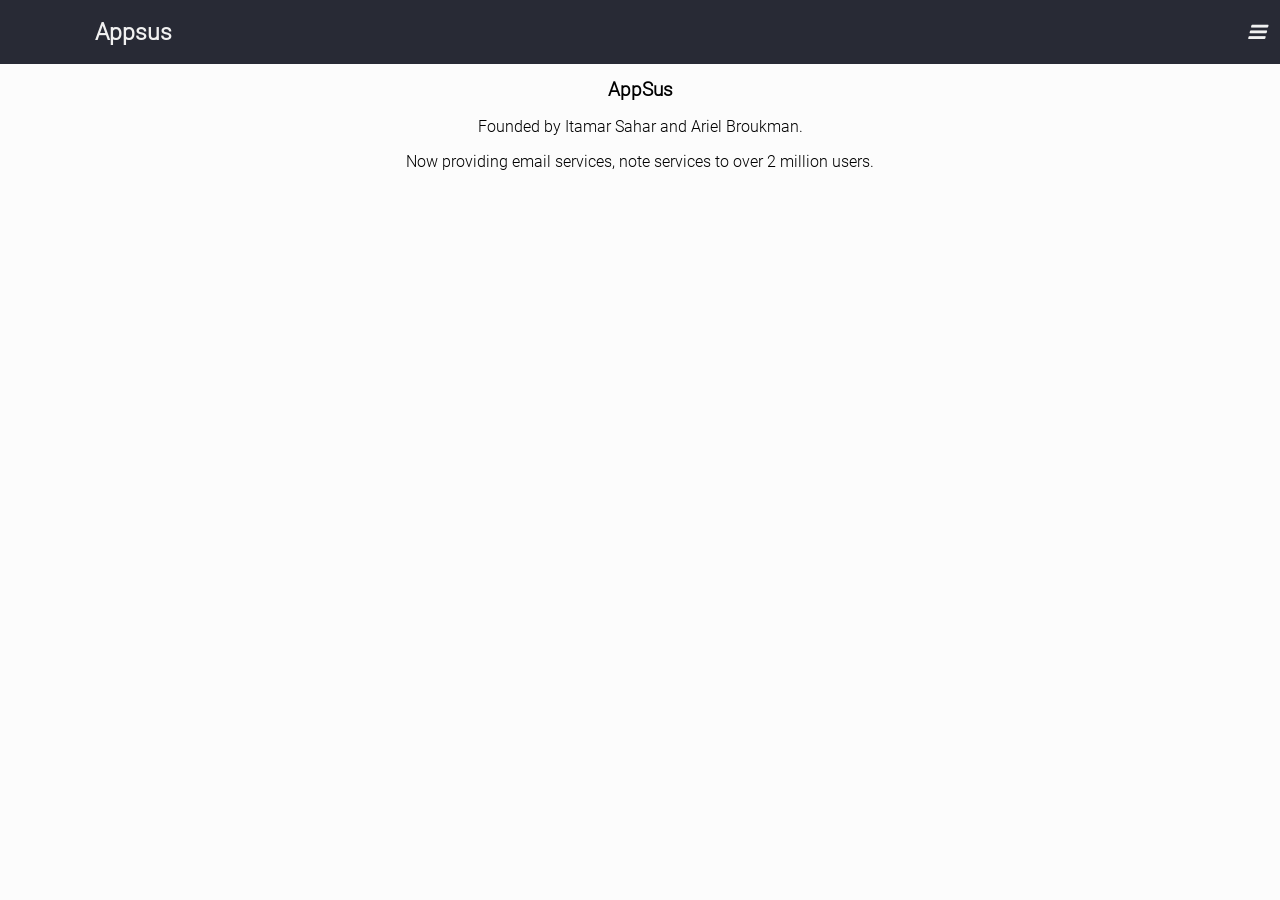
<file: index.html>
<!DOCTYPE html>
<html lang="en">

<head>
	<meta charset="UTF-8" />
	<meta name="viewport" content="width=device-width, initial-scale=1.0" />
	<meta http-equiv="X-UA-Compatible" content="ie=edge" />

	<script src="lib/react.development.js"></script>
	<script src="lib/react-dom.development.js"></script>
	<script src="lib/react-router-dom.min.js"></script>

	<link rel="stylesheet" href="assets/css/main.css" />
	<title>AppSus</title>
	<link rel="icon" type="image/x-icon" href="assets/img/icons8-circled-envelope-30.png">

</head>

<body>
	<div id="root"></div>

	<script type="module/babel" data-presets="ca-preset" src="index.js"></script>

	<script src="lib/loadBabelModules.js"></script>
	<script src="lib/babel.js"></script>
	<script src="lib/babel-preset.js"></script>
	<script src="lib/axios.js"></script>
	<script src="lib/sweetalert2.all.min.js"></script>
</body>

</html>
</file>
<file: assets/css/main.css>
/* Setup */

@import './setup/variables.css';
@import './setup/fonts.css';
@import './setup/fo.css';

/* Basics */

@import './basics/base.css';
@import './basics/helpers.css';

/* Views */

@import './pages/book-details.css';
@import './pages/email-app.css';

/* Cmps */

@import './cmps/book-list.css';
@import './cmps/book-preview.css';
@import './cmps/book-filter.css';
@import './cmps/app-header.css';
@import './cmps/user-msg.css';
@import './cmps/email-button.css';
@import './cmps/note-preview.css';
@import './cmps/note-list.css';
@import './cmps/mail-header.css';
@import './cmps/mail-list.css';
@import "./cmps/mail-folderlist.css";
@import "./cmps/mail-preview.css";
@import "./cmps/compose-mail.css";
@import './cmps/mail-folderlist.css';
@import './cmps/mail-preview.css';
@import './cmps/compose-mail.css';
@import './cmps/note-img.css';
@import './cmps/note-video.css';
@import './cmps/note-txt.css';
@import './cmps/note-todos.css';
@import './cmps/colors.css';
@import './cmps/add-note.css';


/* mq */

@import './mq/keep-mq.css';
@import "./cmps/responsive-email.css";
</file>
